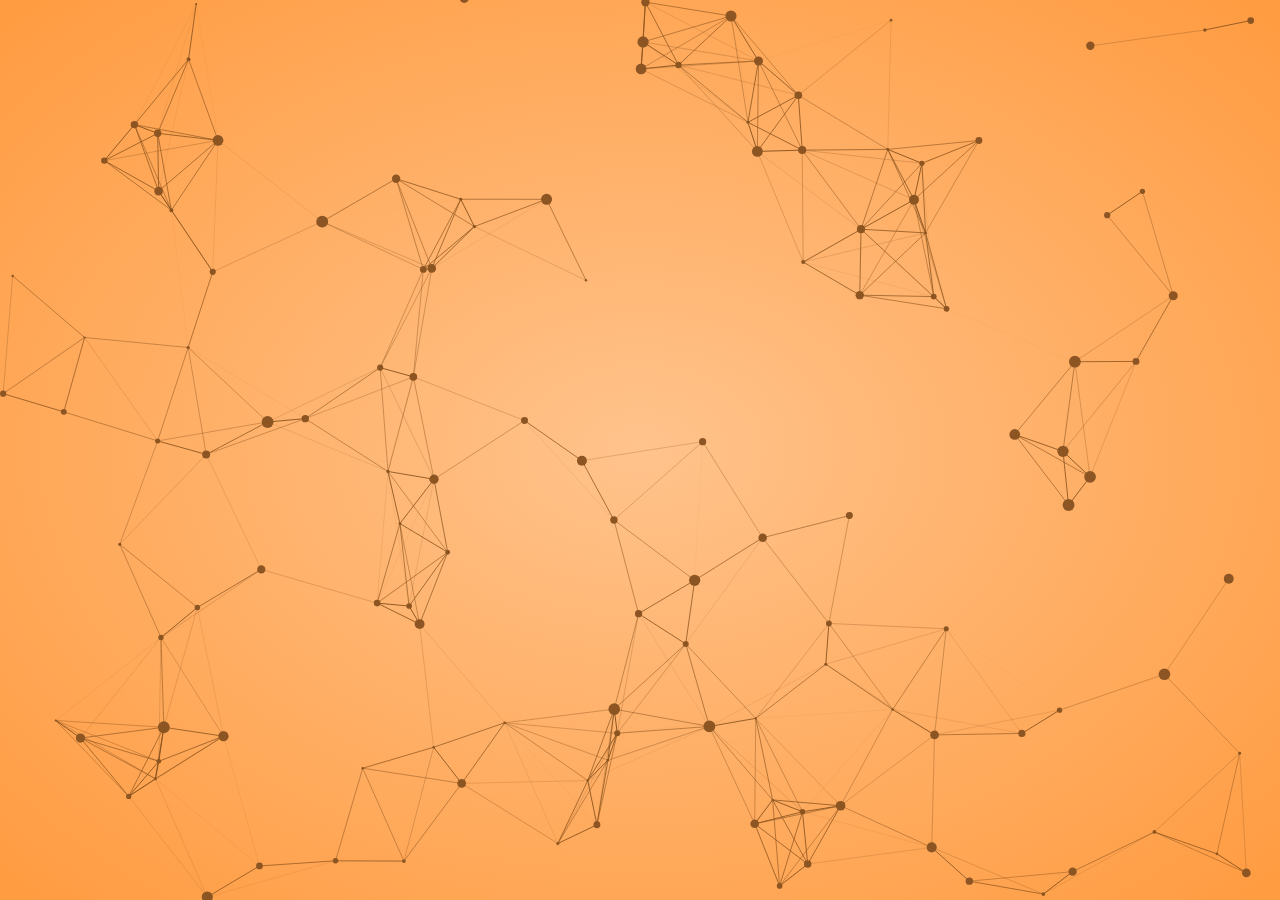
<file: Creative Coding with Vanilla JavaScript and HTML Canvas/Animated_Background_Tutorial_with_Examples/index.html>
<!DOCTYPE html>
<html lang="en">
<head>
    <meta charset="UTF-8">
    <meta http-equiv="X-UA-Compatible" content="IE=edge">
    <meta name="viewport" content="width=device-width, initial-scale=1.0">
    <title>Document</title>
    <link rel="stylesheet" href="style.css">
</head>
<body>
    <canvas id="canvas1"></canvas>
    <script src="script.js"></script>
</body>
</html>
</file>
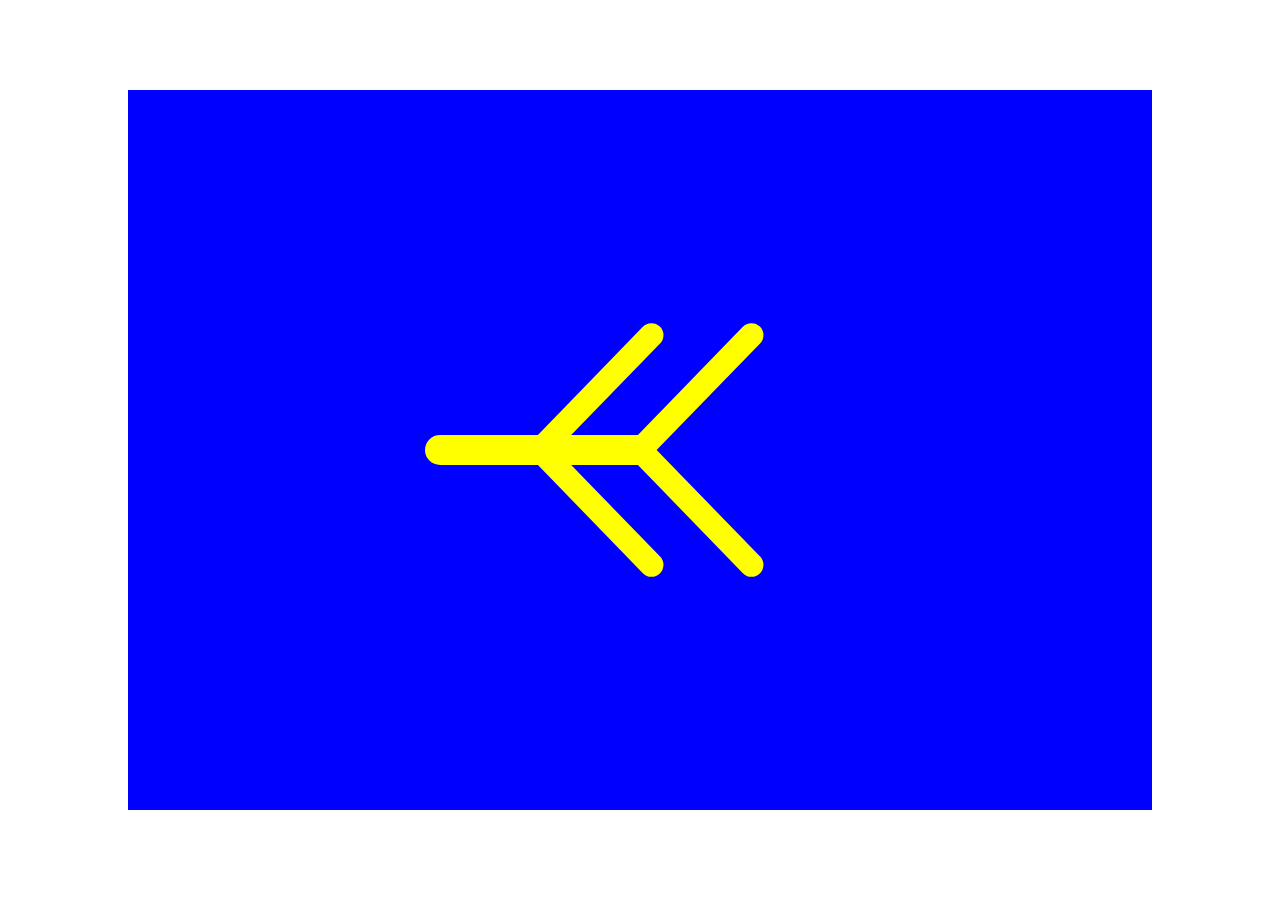
<file: Creative Coding with Vanilla JavaScript and HTML Canvas/HTML_Canvas_CRASH_COURSE_for_Beginners/index.html>
<!DOCTYPE html>
<html lang="en">
<head>
    <meta charset="UTF-8">
    <meta http-equiv="X-UA-Compatible" content="IE=edge">
    <meta name="viewport" content="width=device-width, initial-scale=1.0">
    <title>Generative Art</title>
    <link rel="stylesheet" href="style.css">
</head>
<body>
    <canvas id="canvas1"></canvas>
    <script src="script.js"></script>
</body>
</html>
</file>
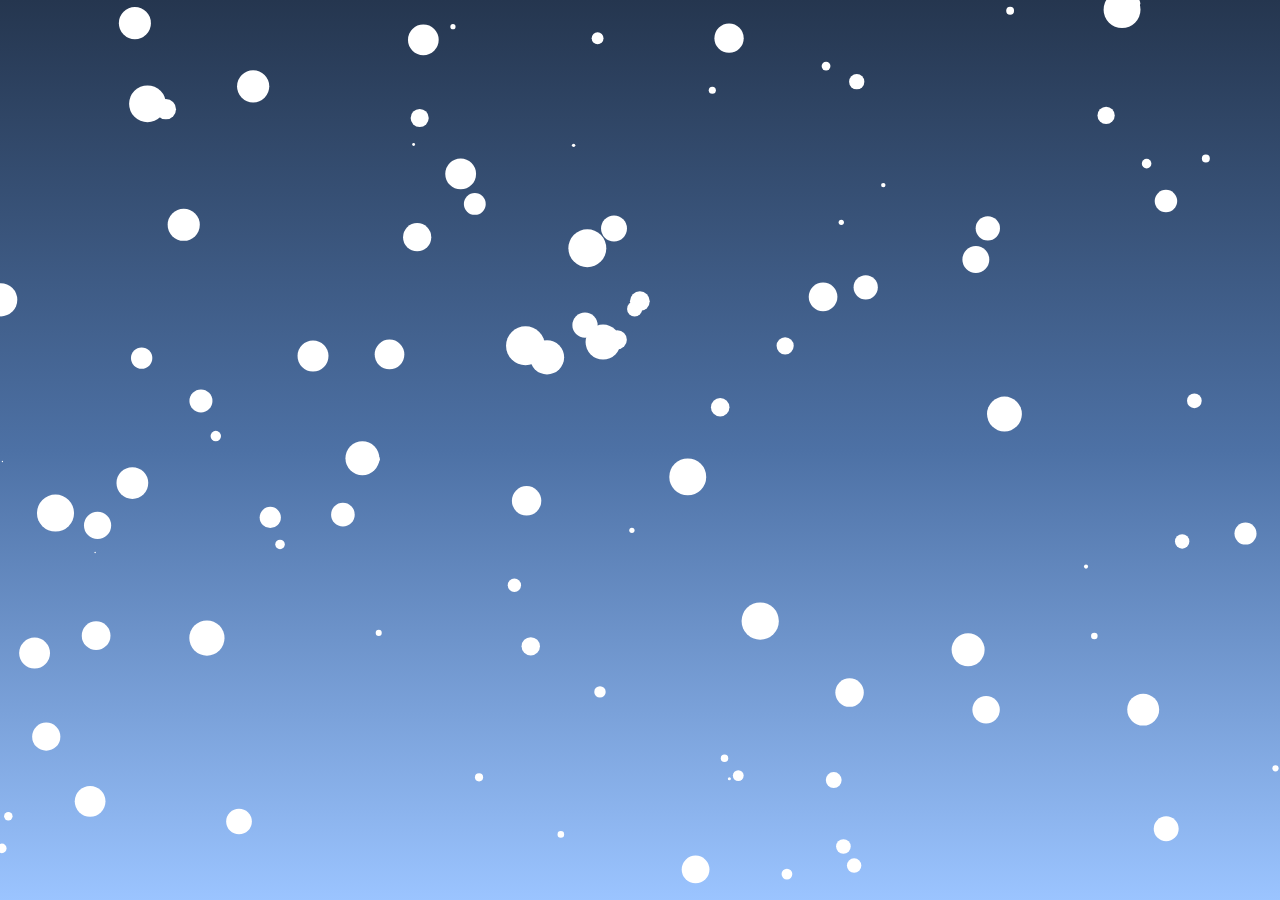
<file: HTML Canvas & Vanilla JavaScript Animation Series/1_Floating_Particles_Effect/index.html>
<!DOCTYPE html>
<html lang="en">
<>
    <meta charset="UTF-8">
    <meta http-equiv="X-UA-Compatible" content="IE=edge">
    <meta name="viewport" content="width=device-width, initial-scale=1.0">
    <title>Document</title>
    <link rel="stylesheet" href="style.css">
</head>
<body>
    <canvas id="canvas1"></canvas>
    <script src="script.js"></script>
</body>
</html>
</file>
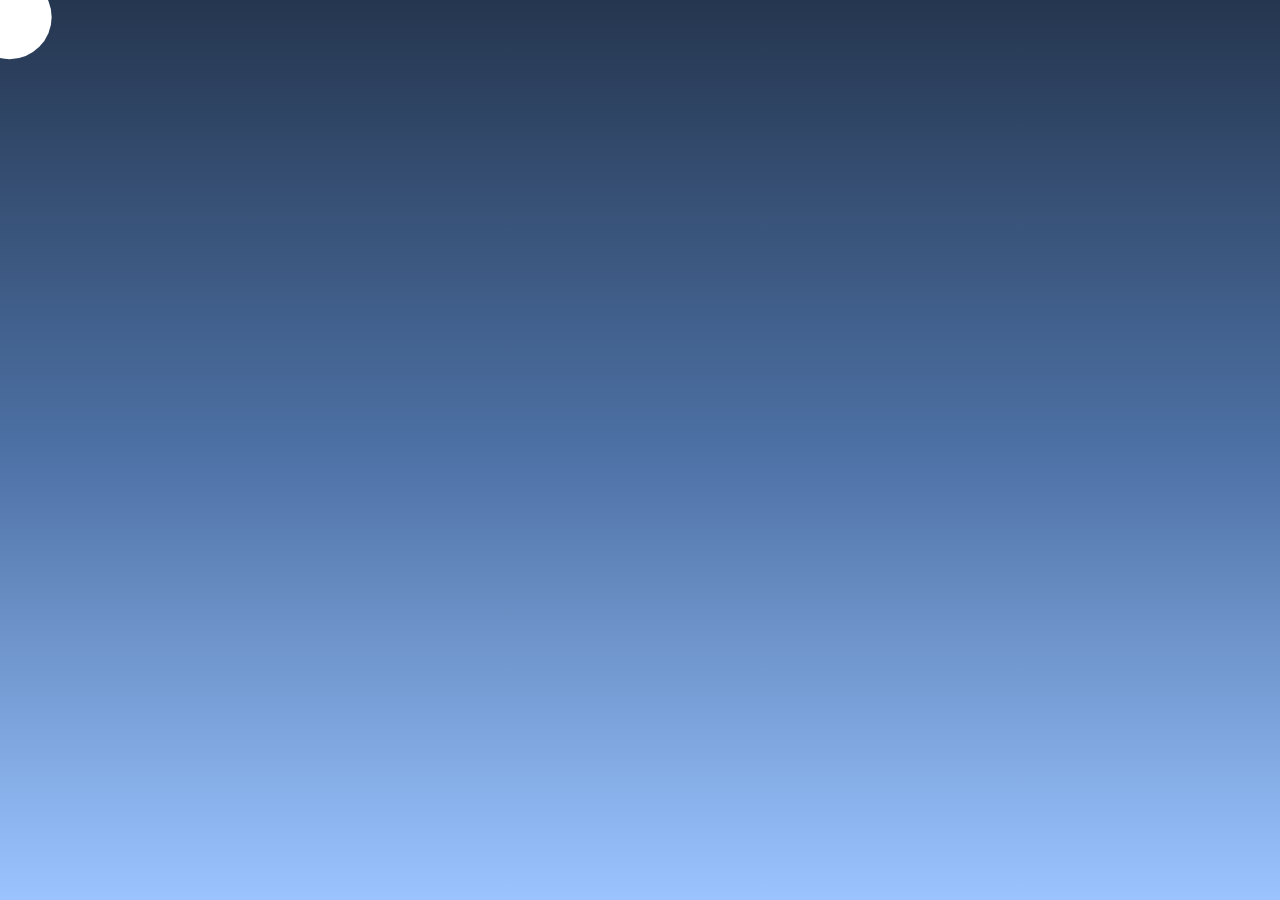
<file: HTML Canvas & Vanilla JavaScript Animation Series/2_Animated_Clouds_Effect/index.html>
<!DOCTYPE html>
<html lang="en">
    <meta charset="UTF-8">
    <meta http-equiv="X-UA-Compatible" content="IE=edge">
    <meta name="viewport" content="width=device-width, initial-scale=1.0">
    <title>Document</title>
    <link rel="stylesheet" href="style.css">
</head>
<body>
    <canvas id="canvas1"></canvas>
    <script src="script.js"></script>
</body>
</html>
</file>
<file: Creative Coding with Vanilla JavaScript and HTML Canvas/Animated_Background_Tutorial_with_Examples/style.css>
* {
    margin: 0;
    padding: 0;
    box-sizing: border-box;
}

#canvas1 {
    position: absolute;
    top: 0;
    left: 0;
    width: 100%;
    height: 100%;
    background: radial-gradient(#ffc38c, #ff9b40);
}
</file>
<file: Creative Coding with Vanilla JavaScript and HTML Canvas/HTML_Canvas_CRASH_COURSE_for_Beginners/style.css>
* {
    margin: 0;
    padding: 0;
    box-sizing: border-box;
}
#canvas1 {
    background: blue;
    position: absolute;
    left: 50%;
    top: 50%;
    transform: translate(-50%, -50%);
}
</file>
<file: HTML Canvas & Vanilla JavaScript Animation Series/1_Floating_Particles_Effect/style.css>
* {
    margin: 0;
    padding: 0;
    left: 0;
    top: 0;
    box-sizing: border-box;
}

#canvas1 {
    position: absolute;
    width: 100%;
    height: 100%;
    background: linear-gradient(#25364f, #4d71a5, #9bc4ff);
}
</file>
<file: HTML Canvas & Vanilla JavaScript Animation Series/2_Animated_Clouds_Effect/style.css>
* {
    margin: 0;
    padding: 0;
    box-sizing: border-box;
}
#canvas1 {
    position: absolute;
    width: 100%;
    height: 100%;
    left: 0;
    top: 0;
    background: linear-gradient(#25364f, #4d71a5, #9bc4ff);
}
</file>
